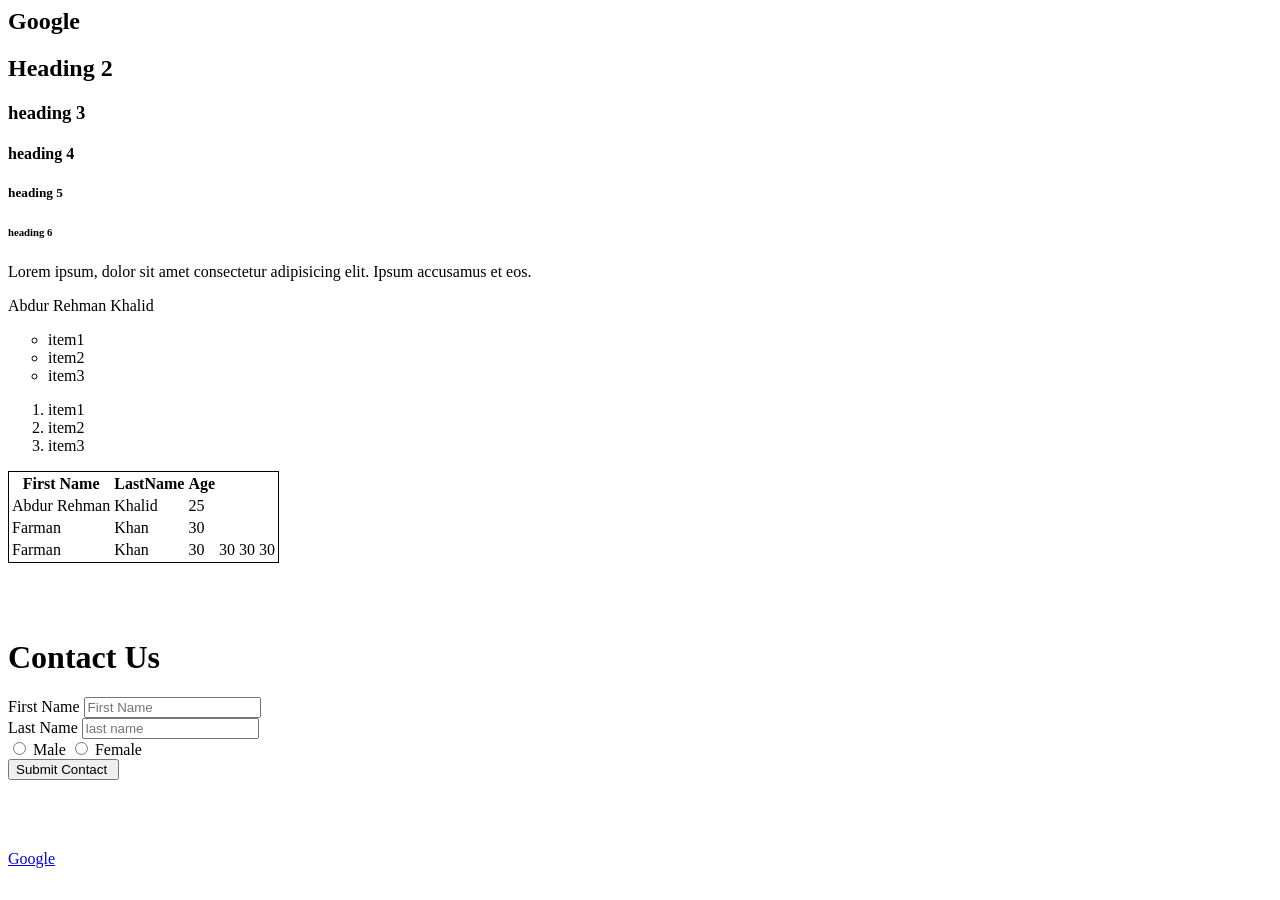
<file: index.html>
<html>
<head>
    <meta charset="UTF-8">
    <title>First Class</title>
</head>
<body>
    <section>
        <div>
            <h1>Google</h1>
            <h2>Heading 2</h2>
            <h3>heading 3</h3>
            <h4>heading 4</h4>
            <h5>heading 5</h5>
            <h6>heading 6</h6>
            <p>Lorem ipsum, dolor sit amet consectetur adipisicing elit. Ipsum accusamus et eos.</p>
            <div>
                <span>Abdur Rehman</span>
                <span>Khalid</span>
            </div>
        </div>
    </section>
    
    <ul type="circle">
        <li>item1</li>
        <li>item2</li>
        <li>item3</li>
    </ul>

    <ol>
        <li>item1</li>
        <li>item2</li>
        <li>item3</li>
    </ol>

    
    <table style="border: 1px solid black;">
        <tr>
            <th>First Name</th> 
            <th>LastName</th>
            <th>Age</th>
        </tr>
        <tr>
            <td><span>Abdur Rehman</span></td>
            <td>Khalid</td>
            <td>25</td>
        </tr>
        <tr>
            <td>Farman</td>
            <td>Khan</td>
            <td>30</td>
        </tr>
        <tr>
            <td>Farman</td>
            <td>Khan</td>
            <td>30</td>
            <td>30</td>
            <td>30</td>
            <td>30</td>
        </tr>
    </table>
    <br>
    <br> 
    <br>

    <form >
        <div>
            <h1>Contact Us</h1>
        </div>
        <div>
            <label>First Name</label>
            <input type="text" placeholder="First Name">
        </div>
        <div>
            <label for="">Last Name</label>
            <input type="text" placeholder="last name" />
        </div>
        <div>
            <input type="radio" name="" id="">
            <label for="">Male</label>
            <input type="radio" name="" id="">
            <label for="">Female</label>
        </div>

        <div>
            <input type="submit" value="Submit Contact ">
        </div>
    </form>

<br>
<br>
<br>
    <a href="https://www.google.com/">Google</a>
</body>
</html>
</file>
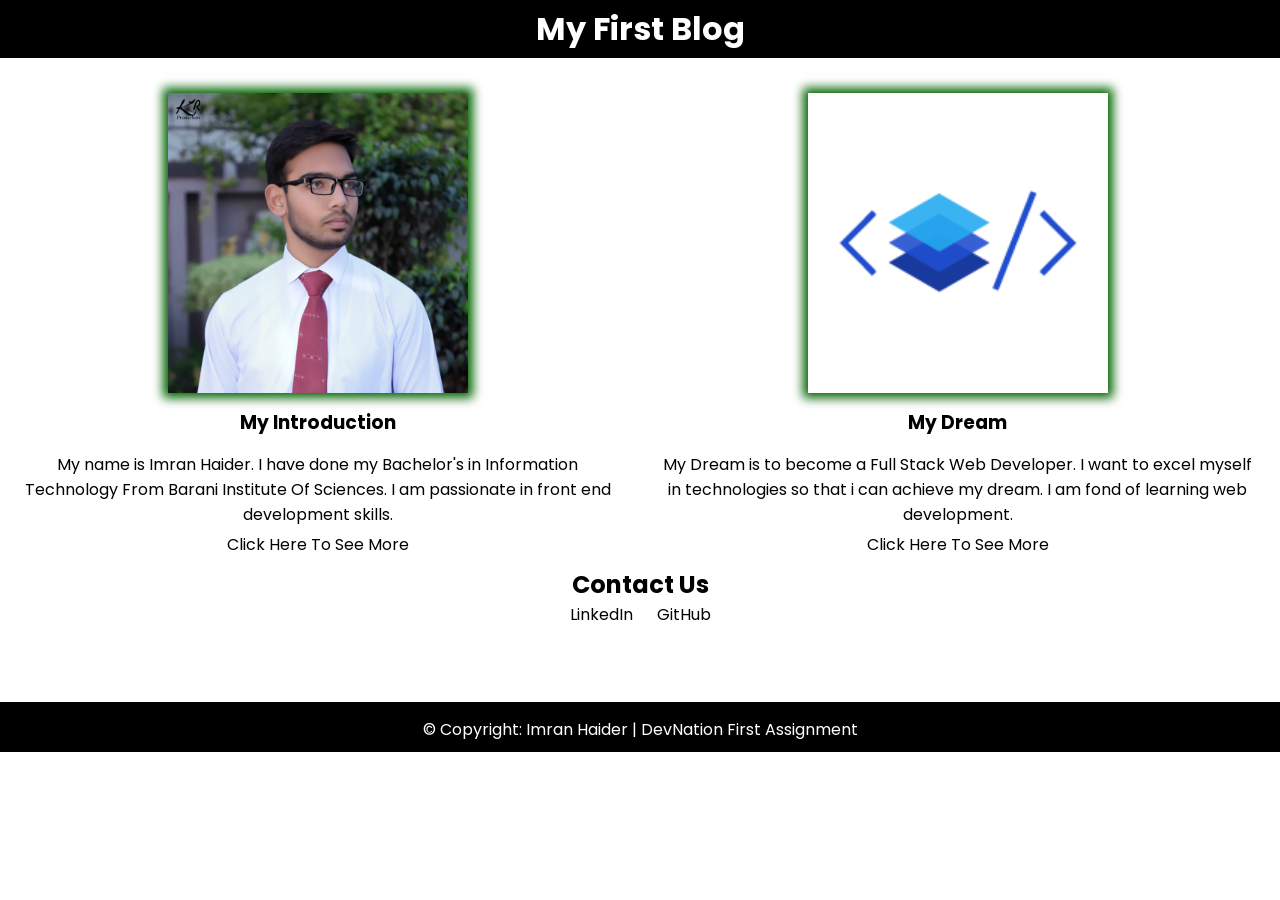
<file: blog.html>
<html lang="en">

<head>
    <meta charset="UTF-8">
    <meta http-equiv="X-UA-Compatible" content="IE=edge">
    <meta name="viewport" content="width=device-width, initial-scale=1.0">
    <title>My First Blog</title>
    <!-- Stylesheet Link -->
    <link rel="stylesheet" href="style.css">
    <!-- Google Fonts Link -->
    <link href="https://fonts.googleapis.com/css2?family=Poppins&display=swap" rel="stylesheet">
    <!-- Tab Header Icon -->
    <link rel="icon" href="images/logo.png"> <!-- Set The Tab Icon -->
</head>

<body>
    <!-- Header Of Blog -->
    <header>
        <h1>My First Blog</h1>
    </header>
    <br>
    <div class="blog-posts">
        <!-- Blog Post Section -->
        <section>
            <!-- Blog Thumbnail -->
            <img src="./images/1631298149976.jpg" width="300px" height="300px">
            <!-- Blog Heading -->
            <h3>My Introduction</h3>
            <!-- Blog Description -->
            <p>My name is Imran Haider. I have done my Bachelor's in Information Technology From Barani Institute Of
                Sciences. I am passionate in front end development skills.</p>
            <!-- Link -->
            <a href="https://www.linkedin.com/in/imran-haider-swl/">Click Here To See More</a>
        </section>

        <br>

        <section>
            <!-- Blog Title -->
            <!-- Blog Thumbnail -->
            <img src="./images/0410-HiringGuide-FullstackDeveloper-Luke_ResourceIcon-91e6a9c01a78309b5a613ebde71c63f0-974e1bf67c98d7516bf440d9690a85b3.png"
                width="300px" height="300px">
            <!-- Blog Heading -->
            <h3>My Dream</h3>
            <!-- Blog Description -->
            <p>My Dream is to become a Full Stack Web Developer. I want to excel myself in technologies so that i can
                achieve my dream. I am fond of learning web development.</p>
            <!-- link -->
            <a href="https://github.com/Imranprogrammer9">Click Here To See More</a>
        </section>
    </div>

    <!-- Contact Us -->
    <section>
        <!-- Form Tag -->
        <form>
            <!-- Form Heading -->
            <div>
                <h1>Contact Us</h1>
            </div>
            <!-- Links To Reach Me -->
            <div class="reach-me">
                <!-- LinkedIn -->
                <span><a href="https://www.linkedin.com/in/imran-haider-swl/">LinkedIn</a></span>
                <!-- GitHub -->
                <span><a href="https://www.github.com/https://github.com/Imranprogrammer9">GitHub</a></span>
            </div>
        </form>
    </section>

    <!-- Footer -->
    <br>
    <br>
    <br>
    <footer>
        <p>© Copyright: Imran Haider | DevNation First Assignment</p>
    </footer>

</body>

</html>
</file>
<file: style.css>
/* Setting The Default Margin and Padding  Of Whole Document Zero*/
* {
  margin: 0;
  padding: 0;
}
/* Body */
/* Font Styling Of Body */
body {
  font-family: "Poppins", sans-serif;
}
/* Header Styling */
header {
  background: black;
  color: white;
  text-align: center;
  padding: 5px 0px 5px 0px;
}
/* Blog Post Styling */
.blog-posts {
  display: flex;
}
/* Section Styling */
section {
  text-align: center;
  padding: 0px 20px;
  margin-top: 10px;
}
/* h3 Styling */
h3 {
  margin: 15px 0px 15px 0px;
}
/* Blog Post Image Styling */
img {
  box-shadow: 0px 0px 10px 5px darkgreen; /* Apply Shadow Under The Images*/
}
/* Blog Post Paragraph Styling */
p {
  margin: 10px 0px 5px 0px;
}
/* Section Anchor Tag */
section a {
  text-decoration: none;
  color: black;
}
/* Contact Us Section Span */
.reach-me span {
  padding: 0px 10px;
}
.reach-me span a {
  text-decoration: none;
  color: black;
}
/* Footer */
footer {
  background: black;
  color: white;
  text-align: center;
  padding: 5px 0px 5px 0px;
}
</file>
